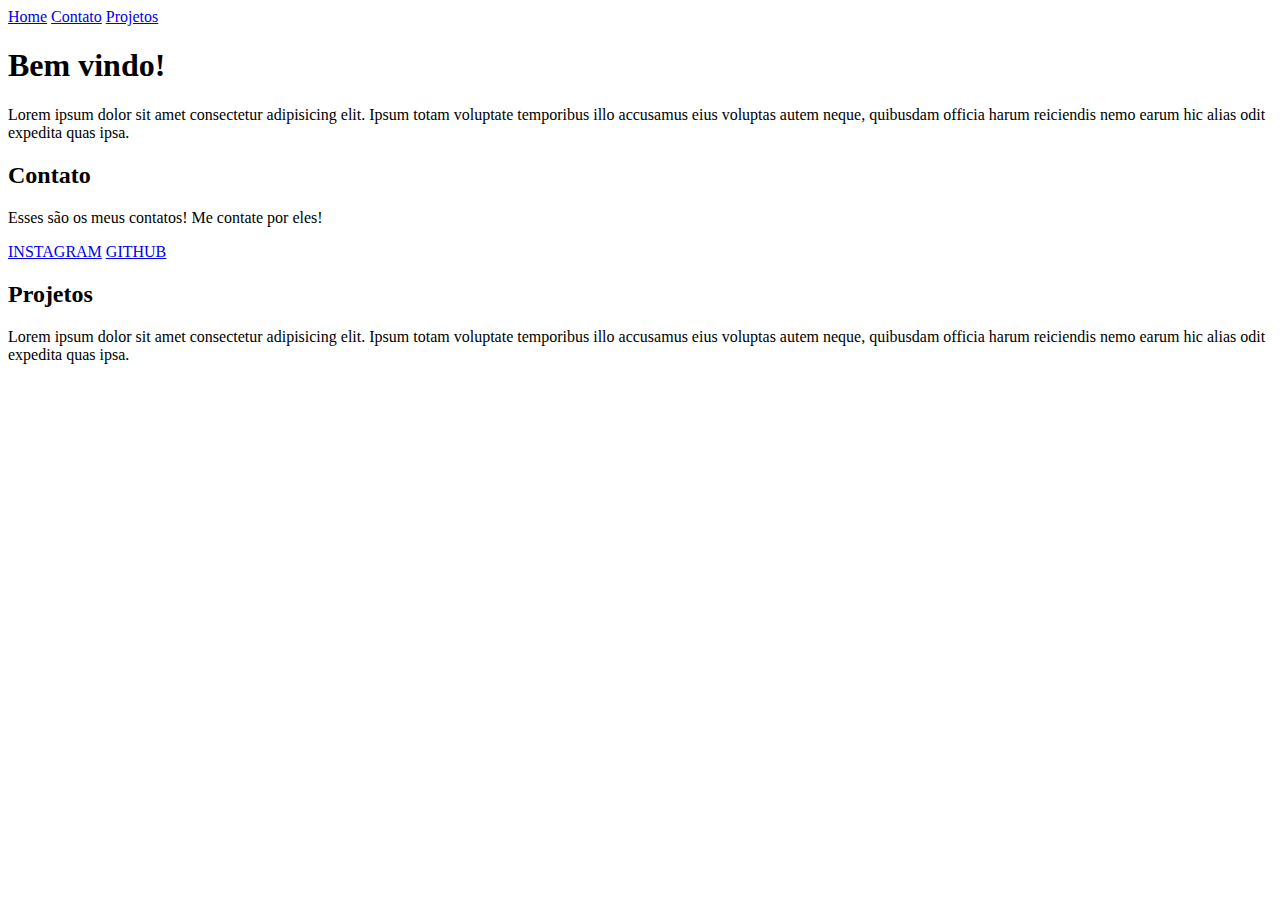
<file: index.html>
<!DOCTYPE html>
<html lang="en">
<head>
    <meta charset="UTF-8">
    <meta name="viewport" content="width=device-width, initial-scale=1.0">
    <title>PROJETO</title>
</head>
<body>
    <nav>
        <a href="#Home">Home</a>
        <a href="#Contato">Contato</a>
        <a href="#Projetos">Projetos</a>
    </nav>
 
    <main>
        <section id="Home">
            <h1>Bem vindo!</h1>
            <p>Lorem ipsum dolor sit amet consectetur adipisicing elit. Ipsum totam voluptate temporibus illo accusamus eius voluptas autem neque, quibusdam officia harum reiciendis nemo earum hic alias odit expedita quas ipsa.</p>
        </section>

        <section id="Contato">
            <h2>Contato</h2>
            <p>Esses são os meus contatos! Me contate por eles!</p>
            <a href="https://www.instagram.com/?next=%2F">INSTAGRAM</a>
            <a href="https://github.com/AdrainZambom">GITHUB</a>
        </section>
        <section id="Projetos">
            <h2>Projetos</h2>
            <p>Lorem ipsum dolor sit amet consectetur adipisicing elit. Ipsum totam voluptate temporibus illo accusamus eius voluptas autem neque, quibusdam officia harum reiciendis nemo earum hic alias odit expedita quas ipsa.</p>
        </section>
    </main>
</body>
</html>
</file>
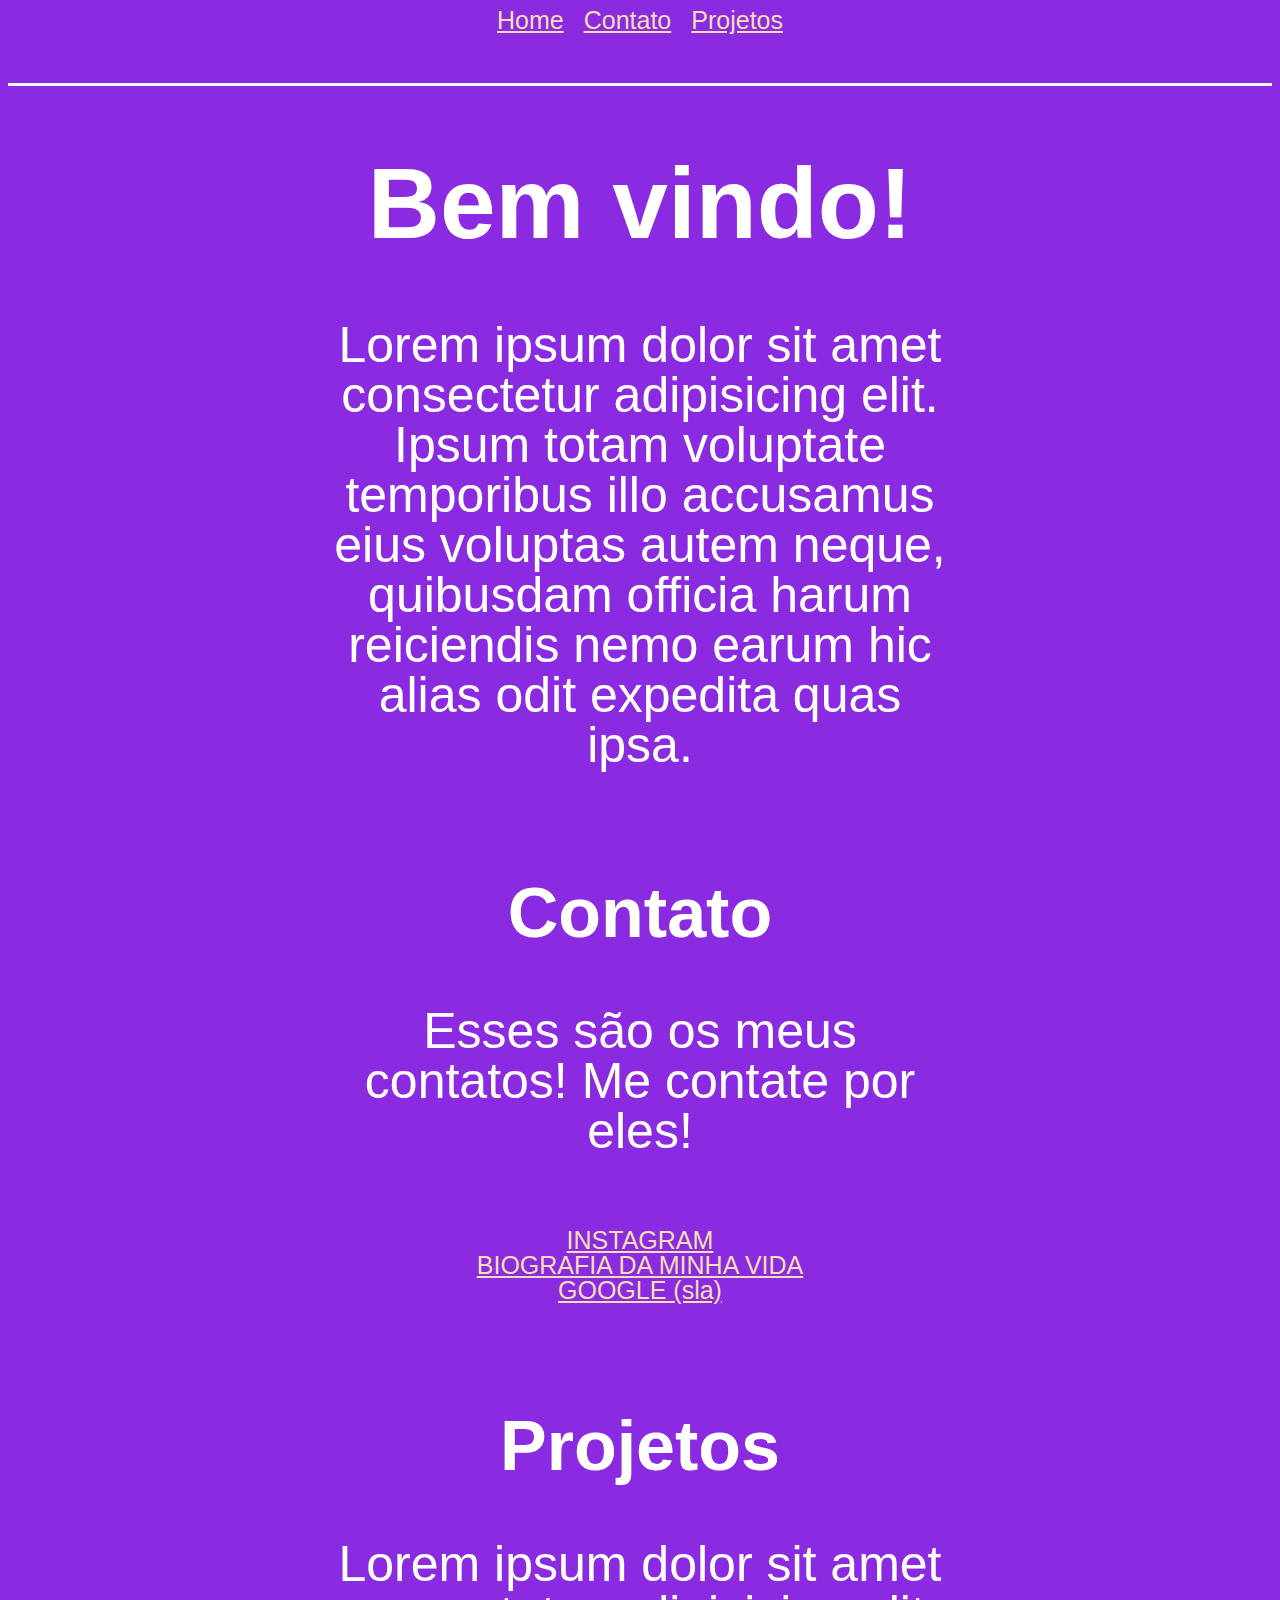
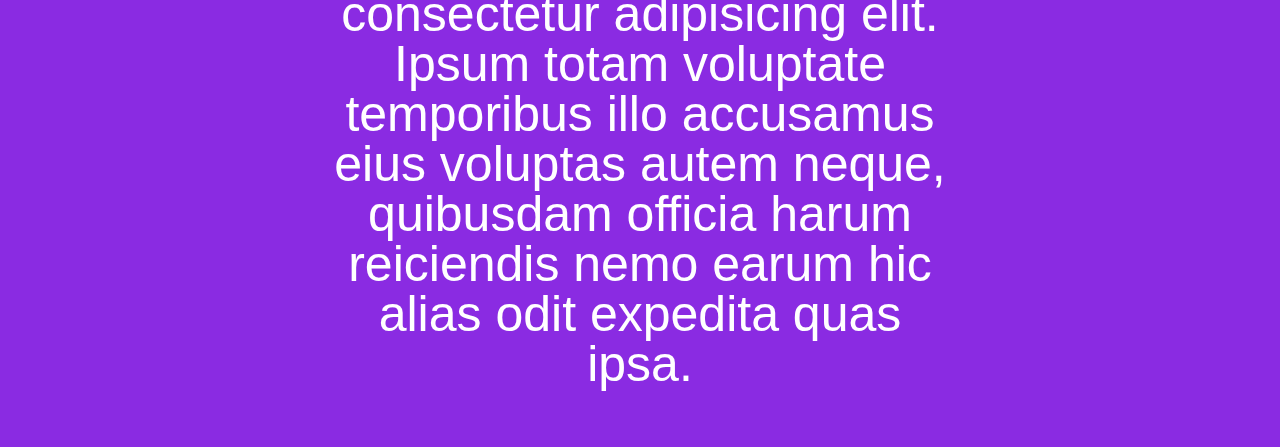
<file: projeto/html/index.html>
<!DOCTYPE html>
<html lang="en">
<head>
    <meta charset="UTF-8">
    <meta name="viewport" content="width=device-width, initial-scale=1.0">
    <title>PROJETO</title>
    <link rel="stylesheet" href="../css/style.css">
</head>
<body>
    <nav>
        <a class="navigation" href="#Home">Home</a>
        <a class="navigation" href="#Contato">Contato</a>
        <a class="navigation" href="#Projetos">Projetos</a>
    </nav>
 
    <main>
        <section id="Home">
            <h1>Bem vindo!</h1>
            <p>Lorem ipsum dolor sit amet consectetur adipisicing elit. Ipsum totam voluptate temporibus illo accusamus eius voluptas autem neque, quibusdam officia harum reiciendis nemo earum hic alias odit expedita quas ipsa.</p>
        </section>
        <section id="Contato">
            <h2>Contato</h2>
            <p>Esses são os meus contatos! Me contate por eles!</p>
            <br>
            <br>
            <br>
            <br>
            <a class="txtlink" href="https://www.instagram.com/?next=%2F">INSTAGRAM</a>
            <a class="txtlink" href="./second.html">BIOGRAFIA DA MINHA VIDA</a>
            <a class="txtlink" href="https://google.com">GOOGLE (sla)</a>
        </section>
        <section id="Projetos">
            <h2>Projetos</h2>
            <p>Lorem ipsum dolor sit amet consectetur adipisicing elit. Ipsum totam voluptate temporibus illo accusamus eius voluptas autem neque, quibusdam officia harum reiciendis nemo earum hic alias odit expedita quas ipsa.</p>
        </section>
    </main>
</body>
</html>
</file>
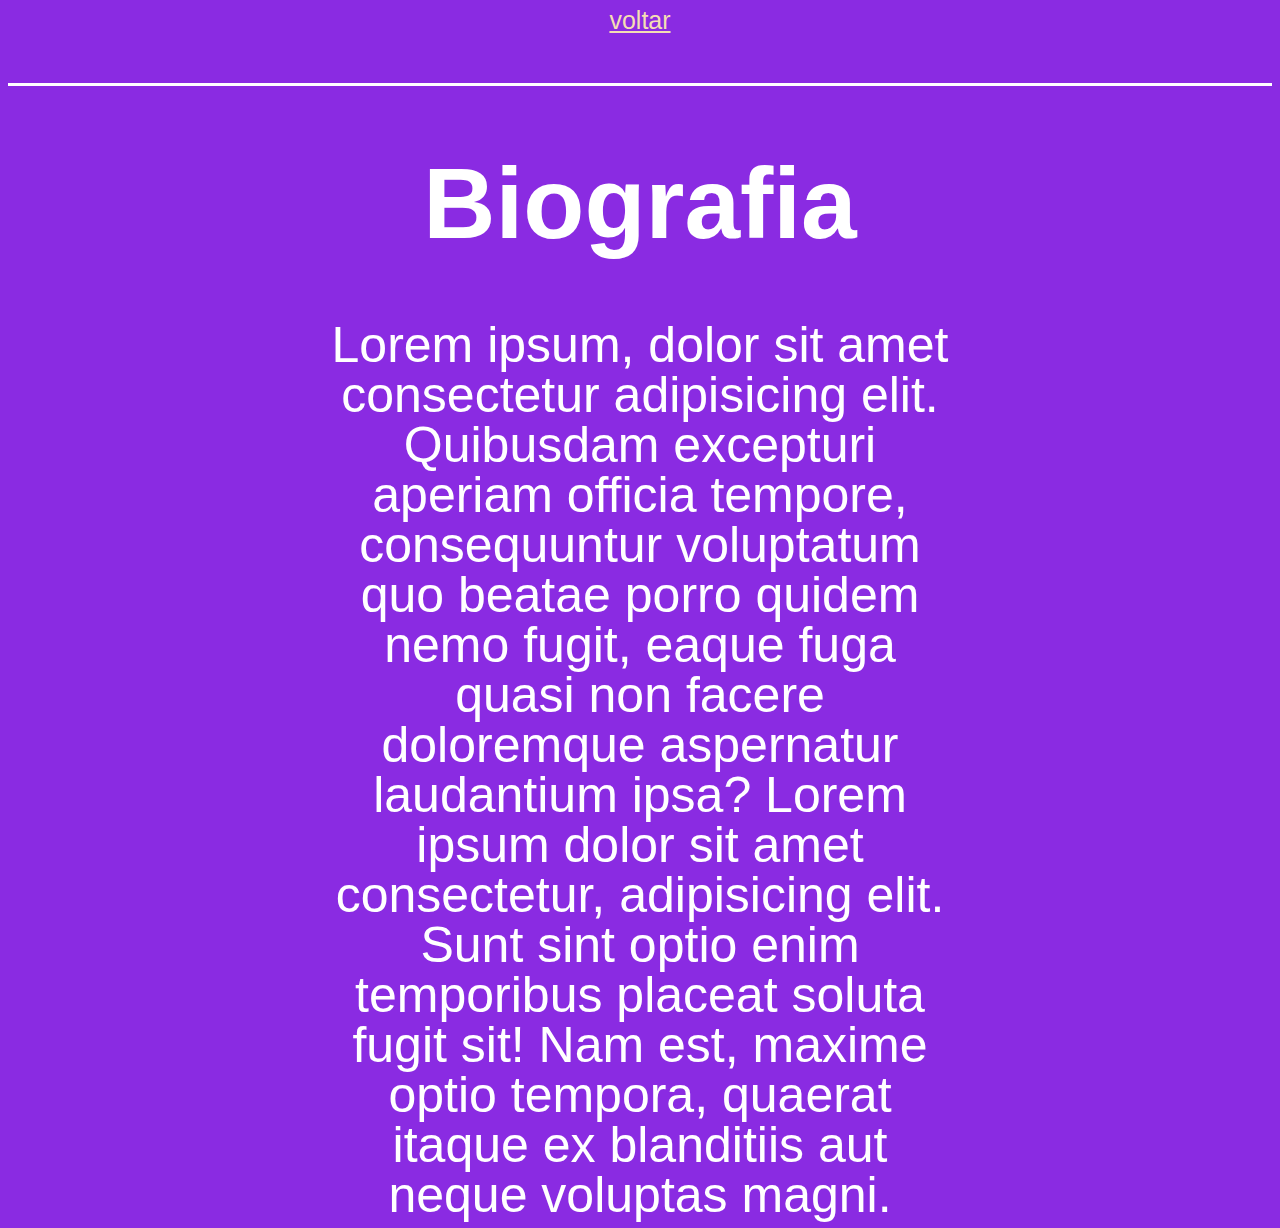
<file: projeto/html/second.html>
<!DOCTYPE html>
<html lang="en">
<head>
    <meta charset="UTF-8">
    <meta name="viewport" content="width=device-width, initial-scale=1.0">
    <title>Biografia</title>
    <link rel="stylesheet" href="..\css\style.css">

</head>
<body>
    <nav>
        <a class="navigation" href="index.html">voltar</a>
    </nav>
    <h1>Biografia</h1>
    <p>Lorem ipsum, dolor sit amet consectetur adipisicing elit. Quibusdam excepturi aperiam officia tempore, consequuntur voluptatum quo beatae porro quidem nemo fugit, eaque fuga quasi non facere doloremque aspernatur laudantium ipsa? Lorem ipsum dolor sit amet consectetur, adipisicing elit. Sunt sint optio enim temporibus placeat soluta fugit sit! Nam est, maxime optio tempora, quaerat itaque ex blanditiis aut neque voluptas magni.</p>
</body>
</html>
</file>
<file: projeto/css/style.css>
body {
    background-color: blueviolet
  }
  
  h1 {
    color: white;
    font: bold 100px/1 sans-serif;
    text-align: center;
  }

  h2 {
    color: white;
    font: bold 70px/1 sans-serif;
    text-align: center;
  }
  
  p {
    width: 50%;
    margin: 0 auto;
    color: white;
    font: 50px/1 sans-serif;
    text-align: center;
  }
  
  .navigation {
    color: wheat;
    font: 25px/1 sans-serif;
    text-align: center;
  }

  .txtlink {
    display: block;
    color: wheat;
    font: 25px/1 sans-serif;
    width: fit-content;
    margin: 0 auto;
  }

  nav {
    border-bottom: white solid;
    padding-bottom: 50px;
    display: flex;
    justify-content: center;
    align-items: center;
    gap: 20px;
  }

  section{
    padding-bottom: 50px;
  }
</file>
